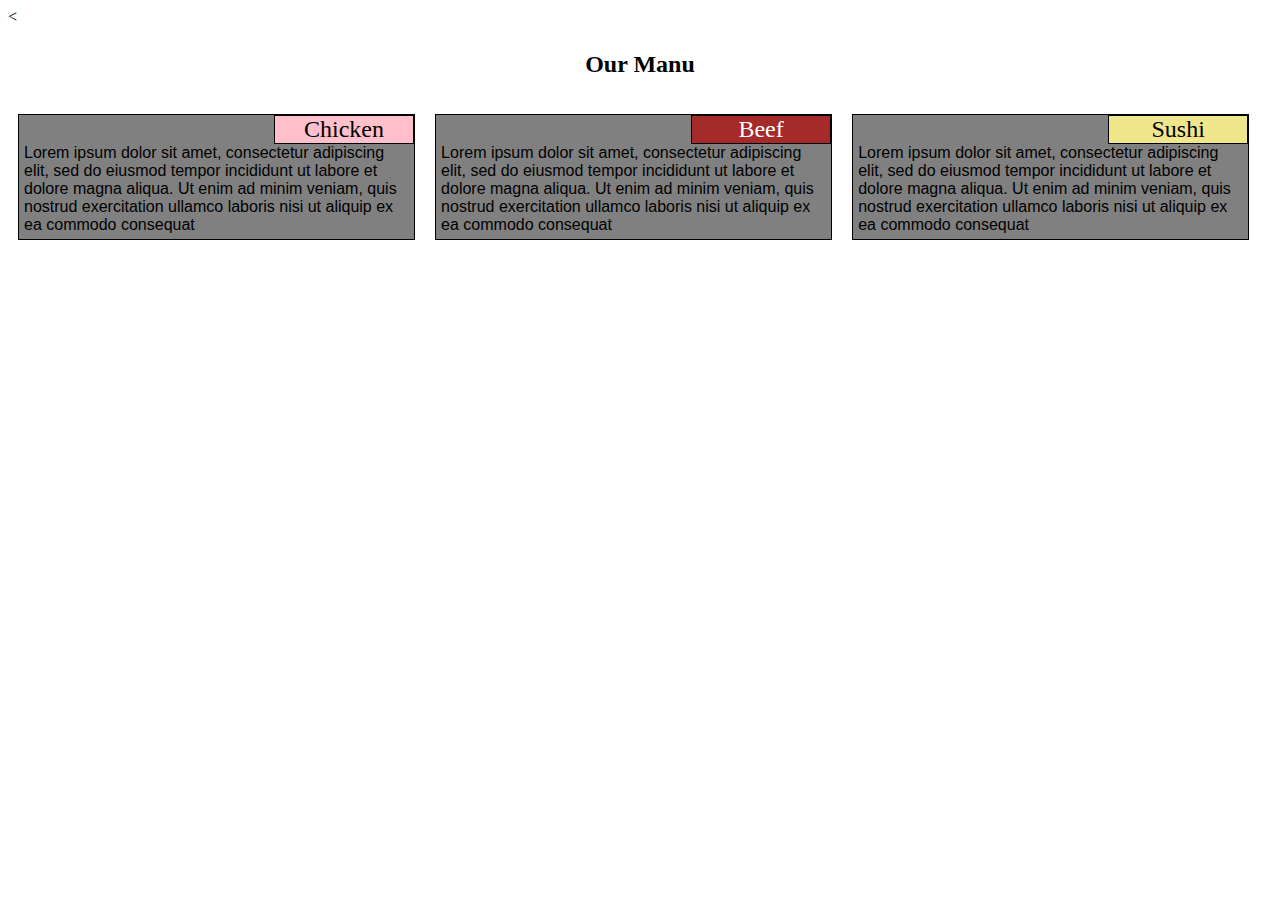
<file: index.html>
<<!DOCTYPE html>
<html>
<head>
	<meta charset="utf-8">
	<title>Manu</title>
	<link rel="stylesheet" type="text/css" href="css/stylesheet.css">
</head>

<body>
<header>
	<h1>Our Manu</h1>
</header>

<div class="row">
	<section id="s1">
		<div>
			<div class="title">Chicken</div>
			<p>Lorem ipsum dolor sit amet, consectetur adipiscing elit, sed do eiusmod tempor incididunt ut labore et dolore magna aliqua. Ut enim ad minim veniam, quis nostrud exercitation ullamco laboris nisi ut aliquip ex ea commodo consequat</p>
		</div>
	</section>
	<section id="s2">
		<div>
			<div class="title">Beef</div>
			<p>Lorem ipsum dolor sit amet, consectetur adipiscing elit, sed do eiusmod tempor incididunt ut labore et dolore magna aliqua. Ut enim ad minim veniam, quis nostrud exercitation ullamco laboris nisi ut aliquip ex ea commodo consequat</p>
		</div>
	</section>
	<section id="s3">
		<div>
			<div class="title">Sushi</div>
			<p>Lorem ipsum dolor sit amet, consectetur adipiscing elit, sed do eiusmod tempor incididunt ut labore et dolore magna aliqua. Ut enim ad minim veniam, quis nostrud exercitation ullamco laboris nisi ut aliquip ex ea commodo consequat</p>
		</div>
	</section>
</div>
</body>
</html>
</file>
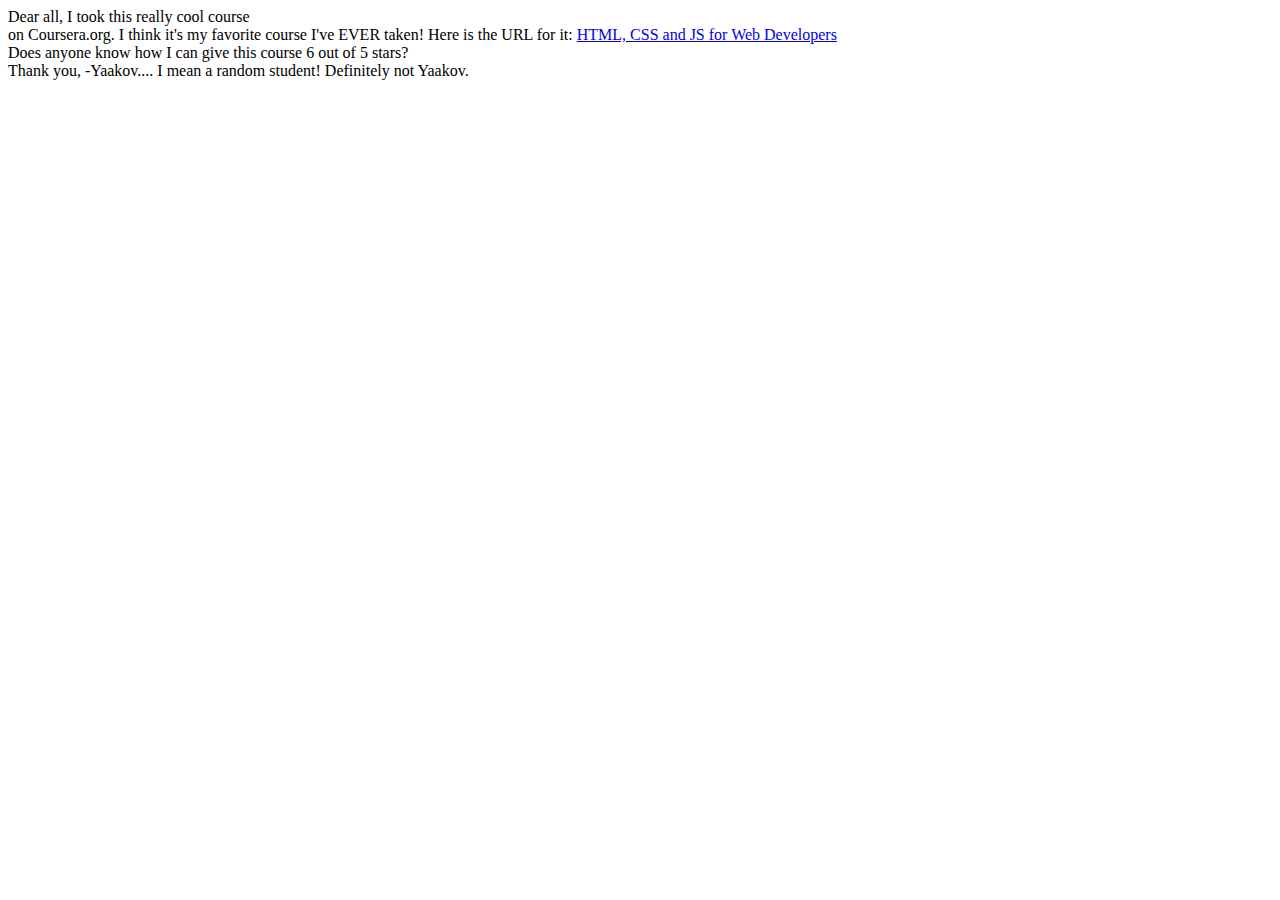
<file: module2-solution/index.html>
<!DOCTYPE html>
<div>Dear all,
<span>I took this really cool course
</span></div>
<span>on Coursera.org. I think it's
my favorite course I've EVER taken!
Here is the URL for it:
</span>
<a href="...">HTML, CSS and JS for Web Developers</a>
<div>
Does anyone know how I can give this course 6
out of 5 stars?
</div>
<div>
Thank you,
-Yaakov.... I mean a random student! Definitely not Yaakov.
</div>
</html>
</file>
<file: css/stylesheet.css>
h1 {
	text-align: center;
	font-size: 1.5em;
	margin-top: 2%;
}

.row {
	margin-top: 2%;
}

section > div {
	border: 1px solid black;
	background-color: gray;
	margin: 10px;
}
.title {
	float: right;
	border: 1px solid black;
	font-size: 1.5em;
	text-align: center;
	width: 25%;
	padding:0% 5%;
}
p {
	margin: 5px;
	clear: both;
	font-family: "Lucida Sans Unicode", "Lucida Grande", sans-serif;
}

#s1 > div .title {
	background-color: pink;
}

#s2 > div .title {
	background-color: brown;
	color:white;
}

#s3 > div .title {
	background-color: khaki;
}

@media (min-width: 992px){
	section {
		width: 33%;
		float: left;
	}
}
@media (min-width: 768px) and (max-width: 991px){
	section {
		width: 50%;
		float: left;
	}
	#s3 {
		width: 100%;
		float:left;
	}
}
</file>
